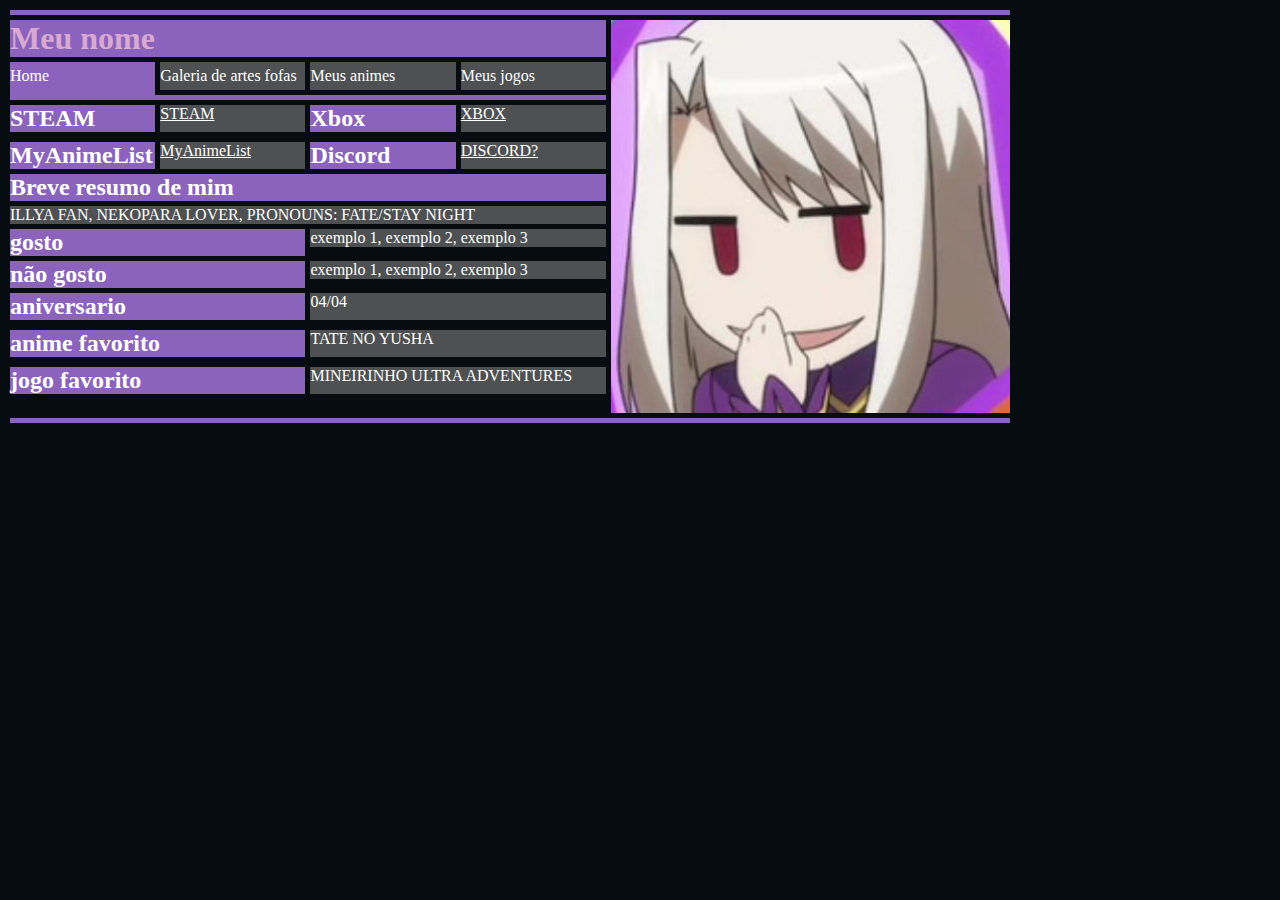
<file: index.html>
<!DOCTYPE html>
<html lang="pt-br">
<head>
    <meta charset="UTF-8">
    <meta name="viewport" content="width=device-width, initial-scale=1.0">
    <title>Sobre mim</title>
    <link rel="stylesheet" href="estilos/dr2.css">
</head>
<body>
    <main>
    
    <div class="Report_card">
    <header>
        <h1>Meu nome</h1>
        <nav>
            <ul>
                <li><a href="index.html" class="ativo">Home</a></li>
                <li><a href="pages/galeria.html">Galeria de artes fofas</a></li>
                <li><a href="pages/animes.html">Meus animes</a></li>
                <li><a href="pages/jogos.html">Meus jogos</a></li>
            </ul>
        </nav>
    </header>

    <div class="minhas_contas">
    <h2>STEAM</h2><a href="">STEAM</a>
    <h2>Xbox</h2><a href="">XBOX</a>
    <h2>MyAnimeList</h2><a href="">MyAnimeList</a>
    <h2>Discord</h2><a href="">DISCORD?</a>
    </div>

    <div>
    <h2>Breve resumo de mim</h2>
    <p>ILLYA FAN, NEKOPARA LOVER, PRONOUNS: FATE/STAY NIGHT</p>

    <div class="gosto">
    <h2>gosto</h2>
    <ul>
        <li>exemplo 1, exemplo 2, exemplo 3</li>
    </ul>
    </div>

    <div class="não_gosto">
    <h2>não gosto</h2>
    <ul>
        <li>exemplo 1, exemplo 2, exemplo 3</li>
    </ul>
    </div>

    <div class="SLA">
    <h2>aniversario</h2>
    <p>04/04</p>

    <h2>anime favorito</h2>
    <p>TATE NO YUSHA</p>

    <h2>jogo favorito</h2>
    <P>MINEIRINHO ULTRA ADVENTURES</P>
    </div>
    </div>
    </div>
    
    <figure> <img src="../assets/img/perfil/illya_perfil.jpg" alt="Ícone de perfil da illya (minha personagem favorita)"></figure>
    
    </main>
    
</body>
</html>
</file>
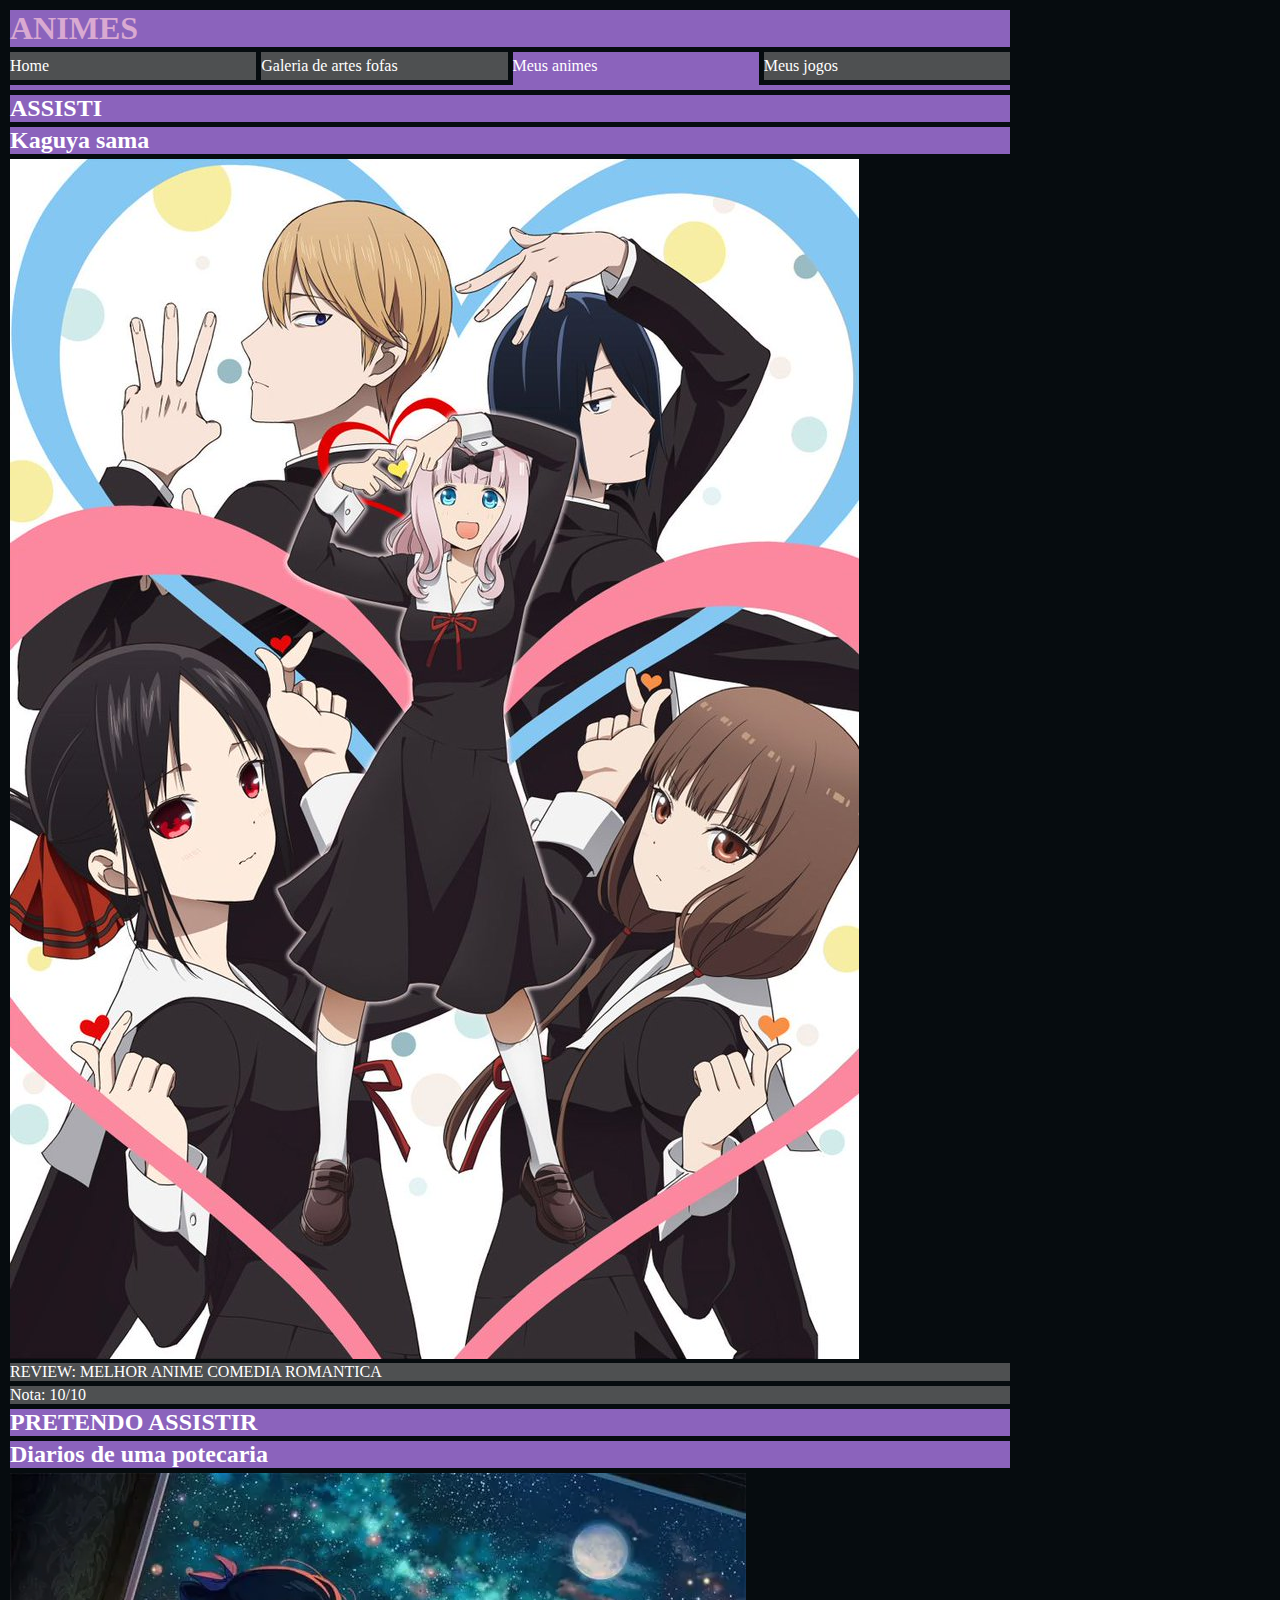
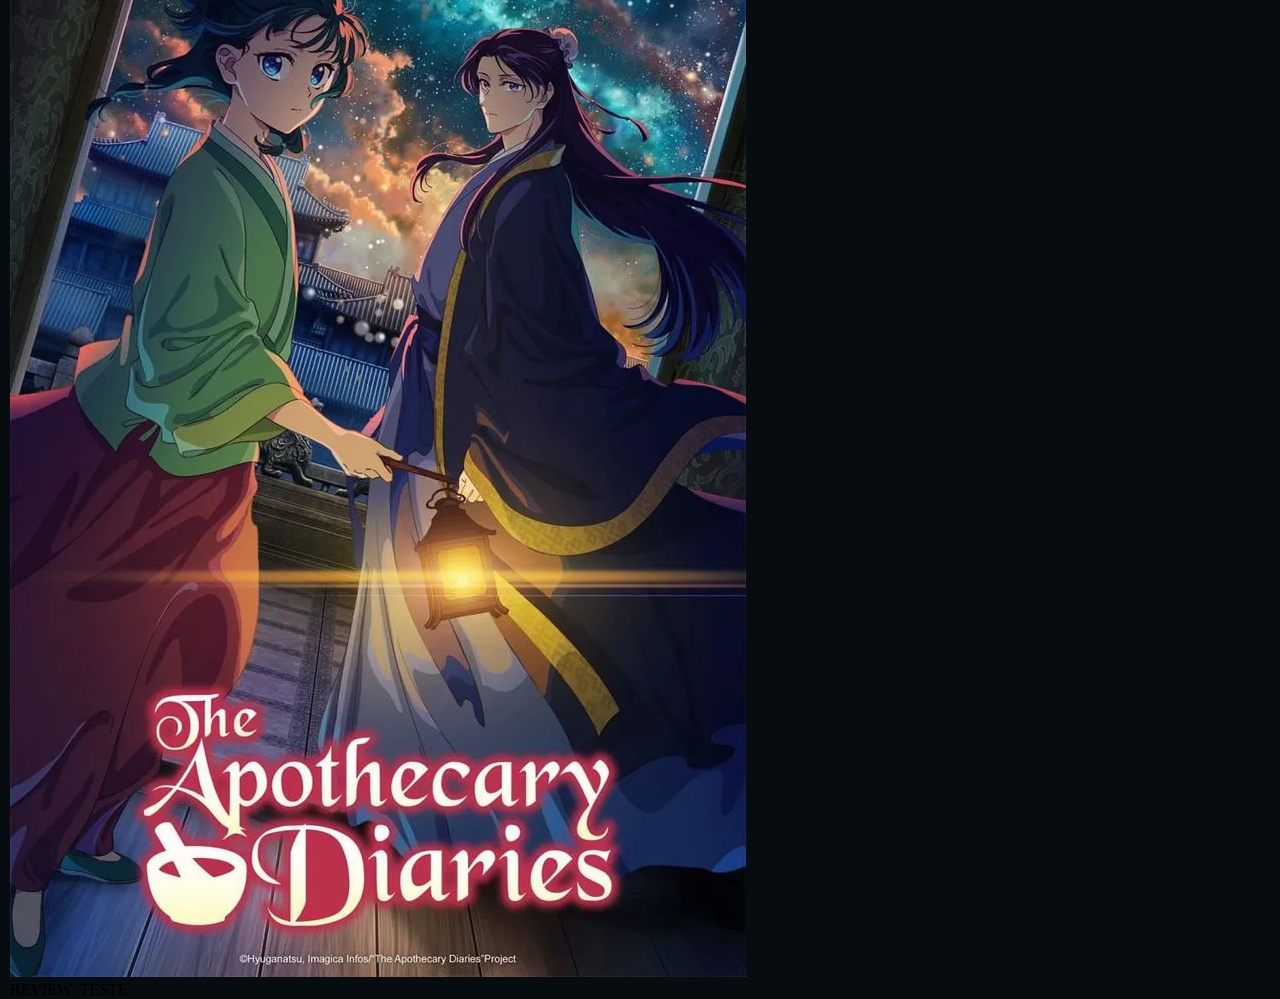
<file: pages/animes.html>
<!DOCTYPE html>
<html lang="pt-br">
<head>
    <meta charset="UTF-8">
    <meta name="viewport" content="width=device-width, initial-scale=1.0">
    <title>Animes favoritos</title>
    <link rel="stylesheet" href="../estilos/dr2.css">
</head>
<body>
    <header>
        <h1>ANIMES</h1>
        <nav>
            <ul>
                <li><a href="../index.html">Home</a></li>
                <li><a href="galeria.html">Galeria de artes fofas</a></li>
                <li><a href="animes.html" class="ativo">Meus animes</a></li>
                <li><a href="jogos.html">Meus jogos</a></li>
            </ul>
        </nav>
    </header>

    <H2>ASSISTI</H2>
    <figure>
        <h2>Kaguya sama</h2>
        <img src="../assets/img/animes/Kaguya-sama_cover.jpg" alt="">
        <figcaption>
            <p>REVIEW: MELHOR ANIME COMEDIA ROMANTICA</p>
            <p>Nota: 10/10</p>
        </figcaption>
    </figure>

    <H2>PRETENDO ASSISTIR</H2>
    <figure>
        <h2>Diarios de uma potecaria</h2>
        <img src="../assets/img/animes/the-apothecary-diaries_cover.png" alt="">
        <figcaption>REVIEW: TESTE</figcaption>
    </figure>

    
</body>
</html>
</file>
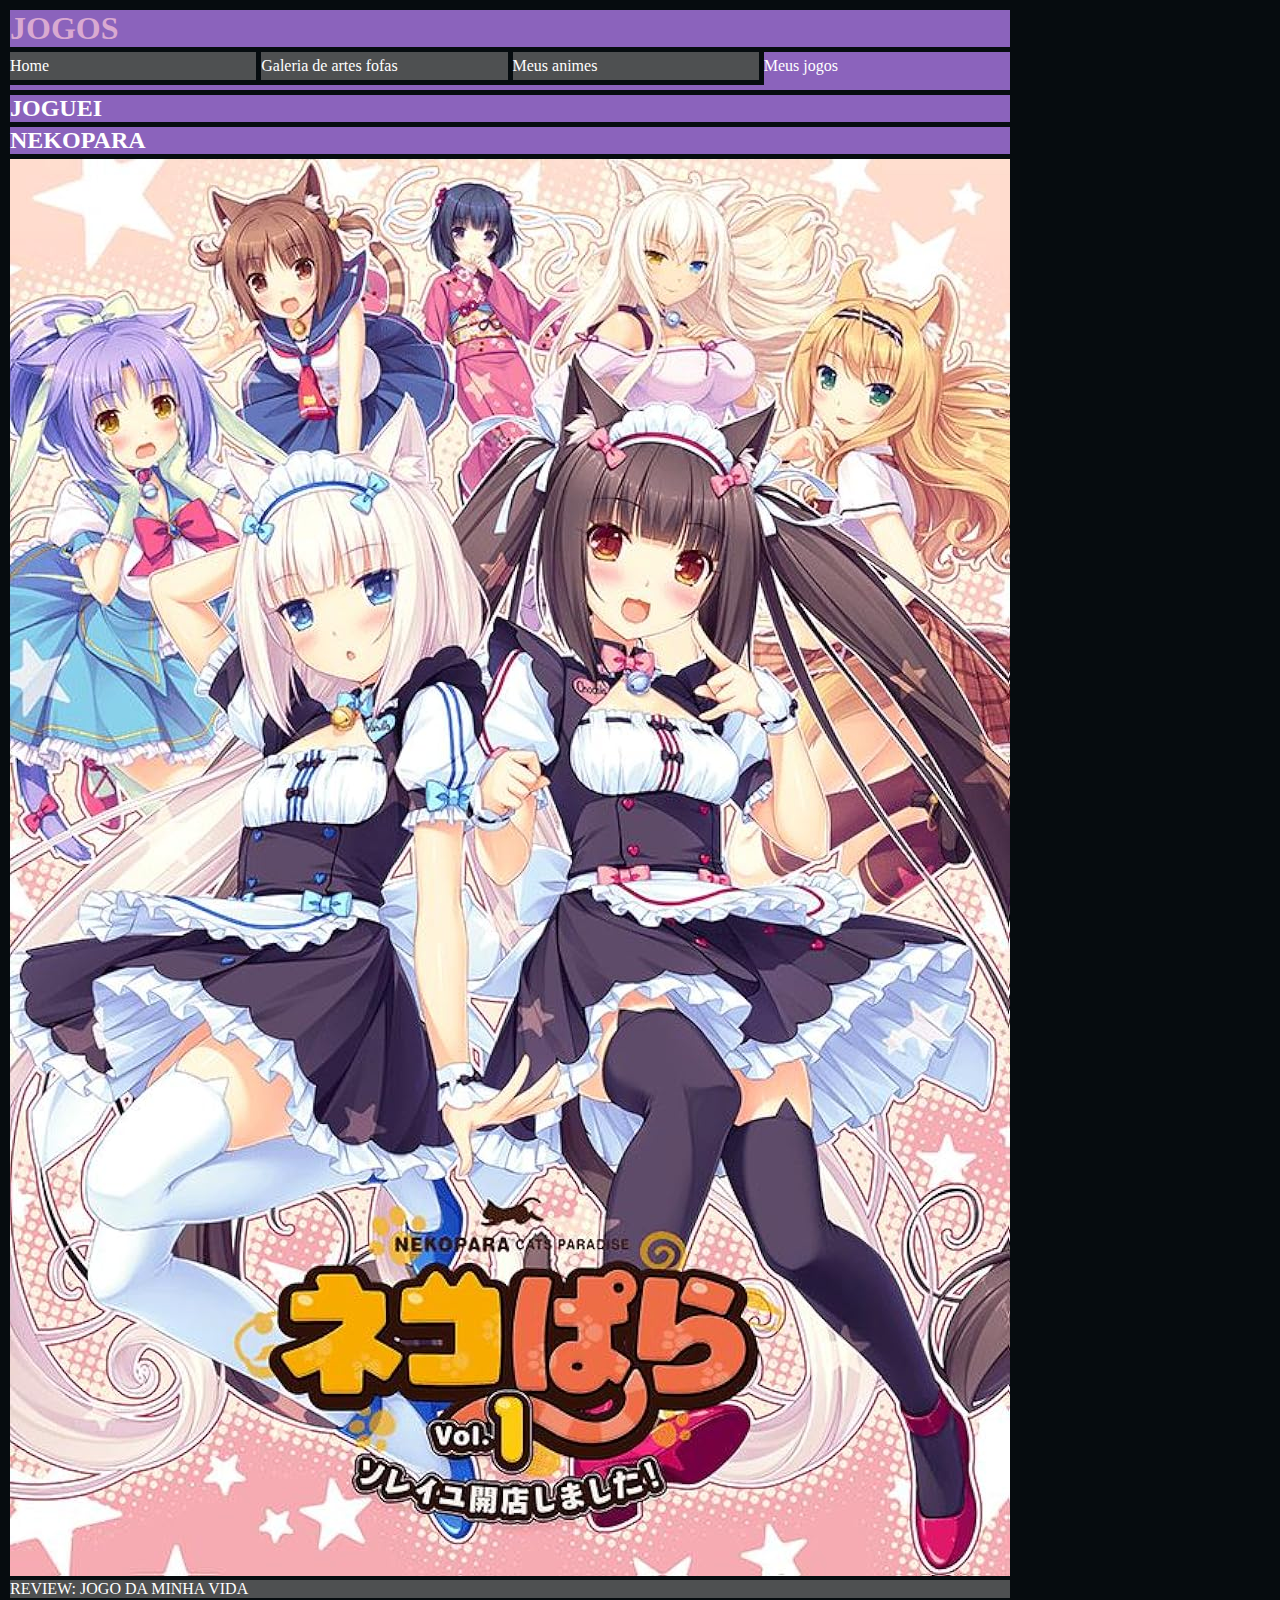
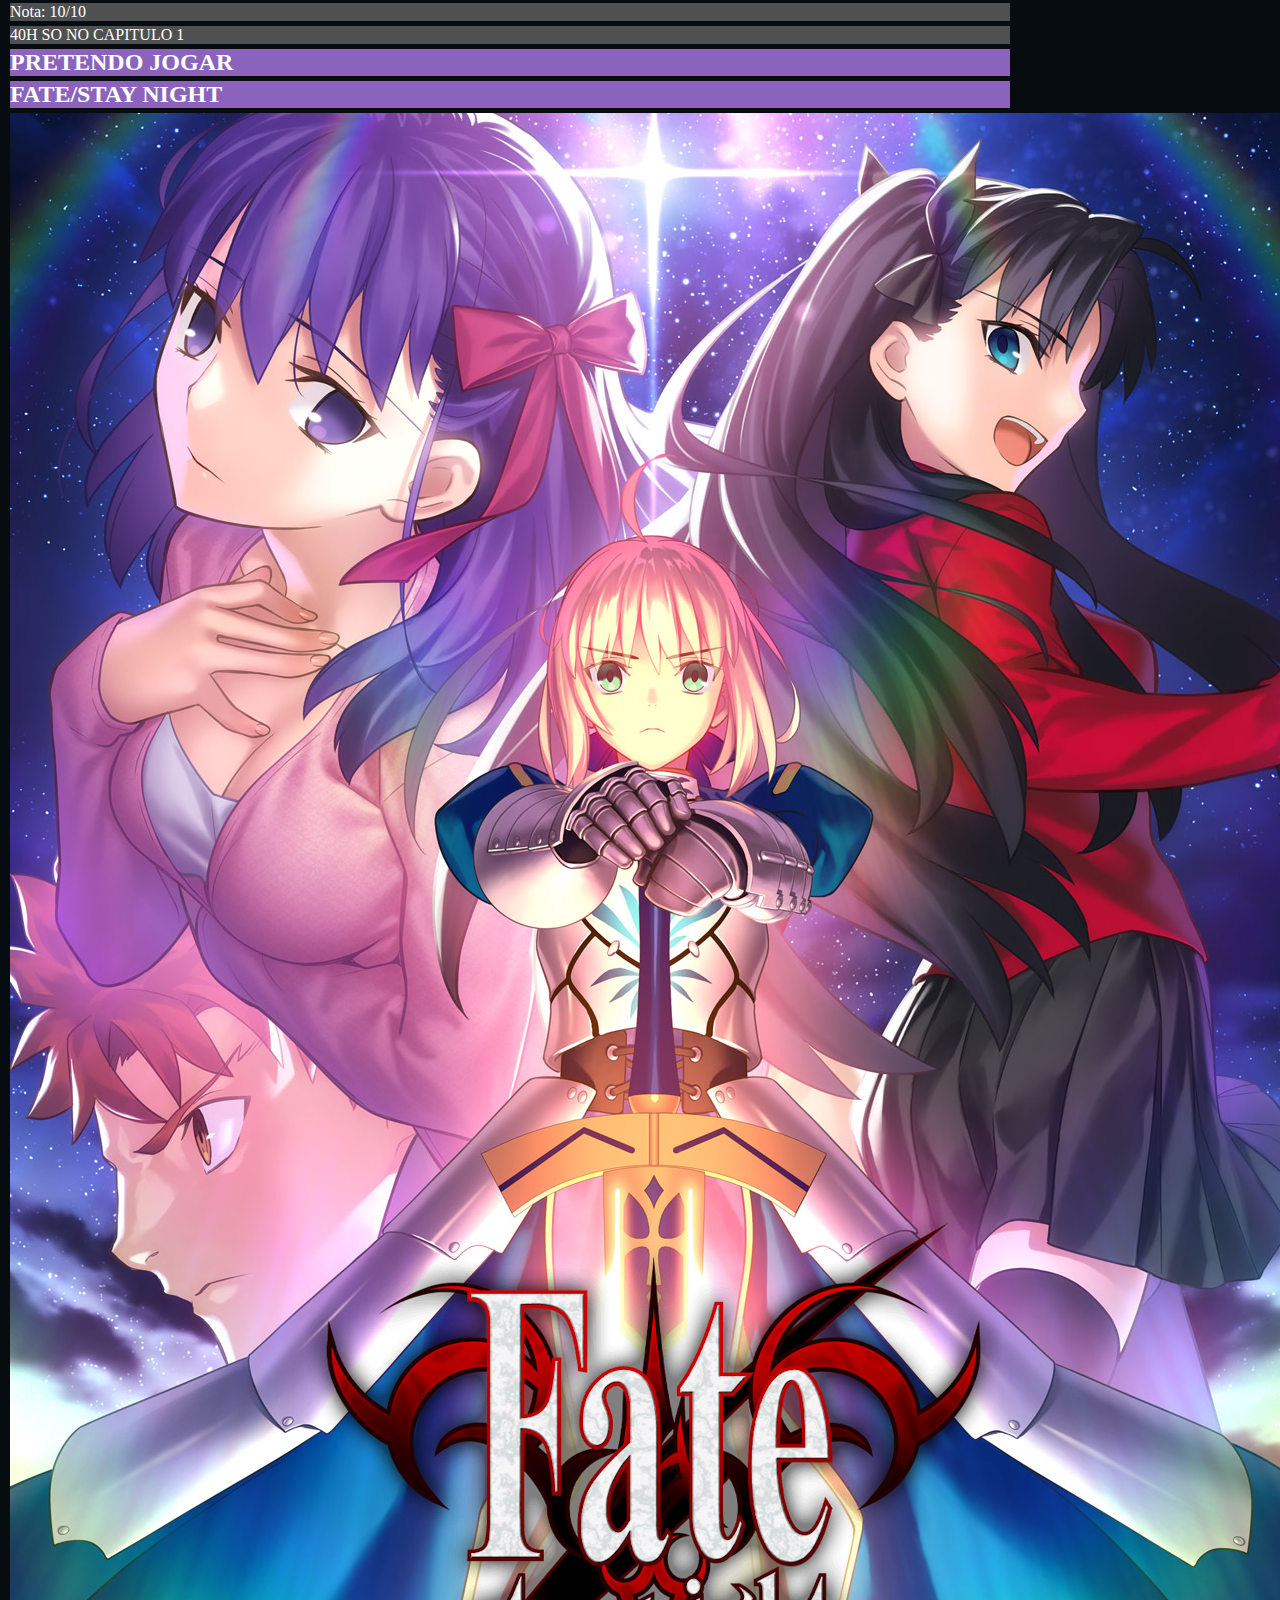
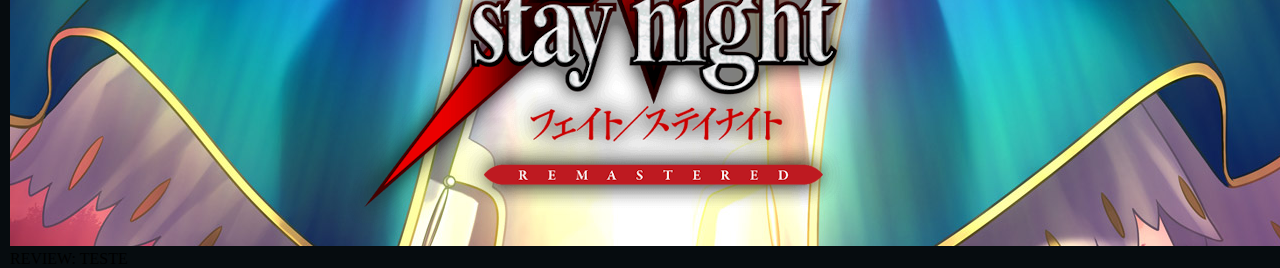
<file: pages/jogos.html>
<!DOCTYPE html>
<html lang="pt-br">
<head>
    <meta charset="UTF-8">
    <meta name="viewport" content="width=device-width, initial-scale=1.0">
    <title>Jogos favoritos</title>
    <link rel="stylesheet" href="../estilos/dr2.css">
</head>
<body>
    <header>
        <h1>JOGOS</h1>
        <nav>
            <ul>
                <li><a href="../index.html">Home</a></li>
                <li><a href="galeria.html">Galeria de artes fofas</a></li>
                <li><a href="animes.html">Meus animes</a></li>
                <li><a href="jogos.html" class="ativo">Meus jogos</a></li>
            </ul>
        </nav>  
    </header>

    <H2>JOGUEI</H2>
    <figure>
        <h2>NEKOPARA</h2>
        <img src="../assets/img/jogos/nekopara_cover.jpg" alt="">
        <figcaption>
            <p>REVIEW: JOGO DA MINHA VIDA</p>
            <p>Nota: 10/10</p>
            <p>40H SO NO CAPITULO 1</p>
    </figcaption>
    </figure>

    <H2>PRETENDO JOGAR</H2>
    <figure>
        <h2>FATE/STAY NIGHT</h2>
        <img src="../assets/img/jogos/fate_cover.png" alt="">
        <figcaption>REVIEW: TESTE</figcaption>
    </figure>

</body>
</html>
</file>
<file: estilos/dr2.css>
:root {
    --dr2-roxo-principal: #8B63BC;
    --dr2-cinza-tabela: #4E5051;
    --dr2-fundo-escuro: #502E59;
    --dr2-rosa-mikan: #D9A9D1;
    
    --dr2-texto-claro: #FFFFFF;
    --dr2-preto: #060C0F; 
    
    --fonte-dr2: 'Courier New', Courier, monospace;
}

*{
    margin: 0;
    padding: 0;
    box-sizing: border-box;
}


body{
    max-width: 1000px;
    max-height: 650px;

    margin: 10px;

    background-color: var(--dr2-preto);
}

h1 {
    color: var(--dr2-rosa-mikan);
    background-color: var(--dr2-roxo-principal);

    margin-bottom: 5px;
}

p{
    color: var(--dr2-texto-claro);
    background-color: var(--dr2-cinza-tabela);
    margin-bottom: 5px;
}

h2, h3, a, li{
    color: var(--dr2-texto-claro);
    background-color: var(--dr2-roxo-principal);
    margin-bottom: 5px;
}

figure img{ 
    height: 100%;
    object-fit: cover;
}

main{
    display: grid;
    grid-template-columns: 2fr 1fr;
    gap: 5px;
    padding: 5px 0;

    border-top: 5px solid var(--dr2-roxo-principal);
    border-bottom: 5px solid var(--dr2-roxo-principal);
}

div.gosto{
    display: grid;
    grid-template-columns: repeat(2, 1fr);
    gap: 0 5px;
}
div.não_gosto{
    display: grid;
    grid-template-columns: repeat(2, 1fr);
    gap: 0 5px;
}


ul{
    list-style: none;
}

ul li{
    background-color: var(--dr2-cinza-tabela);
}

div.minhas_contas {
    display: grid;
    grid-template-columns: repeat(4, 1fr);
    gap: 5px;
}
div.minhas_contas a{
    background-color: var(--dr2-cinza-tabela);
}

div.SLA{
    display: grid;
    grid-template-columns: repeat(2, 1fr);
    gap: 5px;
}

nav ul {
    display: grid;
    grid-template-columns: repeat(4, 1fr);
    gap: 5px;

    border-bottom: 5px solid var(--dr2-roxo-principal);
    margin-bottom: 5px;
}
nav ul li{
    margin-bottom: 0;
}

nav a {
    display: block;
    text-decoration: none;
    background-color: var(--dr2-cinza-tabela);
    color: var(--dr2-texto-claro);
    padding: 5px 0;
    margin-bottom: 0; 
    height: 100%;

    border-bottom: 5px solid var(--dr2-preto); 
}

nav a.ativo {
    background-color: var(--dr2-roxo-principal);
    border-bottom: 5px solid var(--dr2-roxo-principal);
    border-spacing: 0;
}

/*nav ul li:first-child a{
    background-color: var(--dr2-roxo-principal);
}*/
</file>
